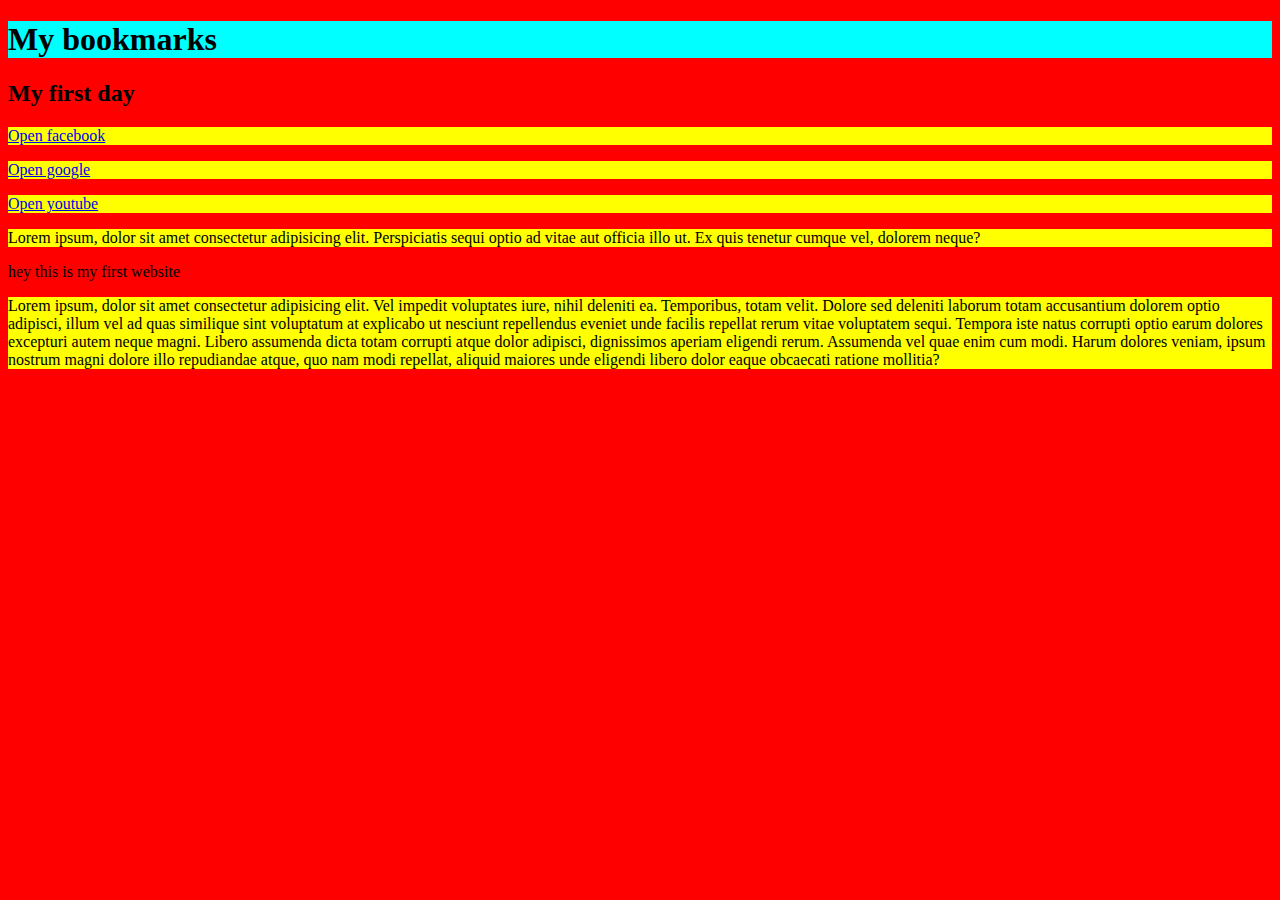
<file: index.html>
<!DOCTYPE html>
<html lang="en">
<head>
    <meta charset="UTF-8">
    <meta name="viewport" content="width=device-width, initial-scale=1.0">
    <title>Meri first website</title>
    <link rel="stylesheet" href="style.css"
</head>
<body>
    <h1>My bookmarks</h1>
    <h2>My first day</h2>
    <p><a target="_blank" href="http://www.facebook.com">Open facebook</a></p>
    <p><a target="_blank" href="http://www.google.com">Open google</a></p>
    <p><a target="_blank" href="http://www.youtube.com">Open youtube</a></p>

    <p>Lorem ipsum, dolor sit amet consectetur adipisicing elit. Perspiciatis sequi optio ad vitae aut officia illo ut. Ex quis tenetur cumque vel, dolorem neque?</p>
    hey this is my first website
    <p>Lorem ipsum, dolor sit amet consectetur adipisicing elit. Vel impedit voluptates iure, nihil deleniti ea. Temporibus, totam velit. Dolore sed deleniti laborum totam accusantium dolorem optio adipisci, illum vel ad quas similique sint voluptatum at explicabo ut nesciunt repellendus eveniet unde facilis repellat rerum vitae voluptatem sequi. Tempora iste natus corrupti optio earum dolores excepturi autem neque magni. Libero assumenda dicta totam corrupti atque dolor adipisci, dignissimos aperiam eligendi rerum. Assumenda vel quae enim cum modi. Harum dolores veniam, ipsum nostrum magni dolore illo repudiandae atque, quo nam modi repellat, aliquid maiores unde eligendi libero dolor eaque obcaecati ratione mollitia?</p>
    <script src="script.js"></script>
</body>
</html>
</file>
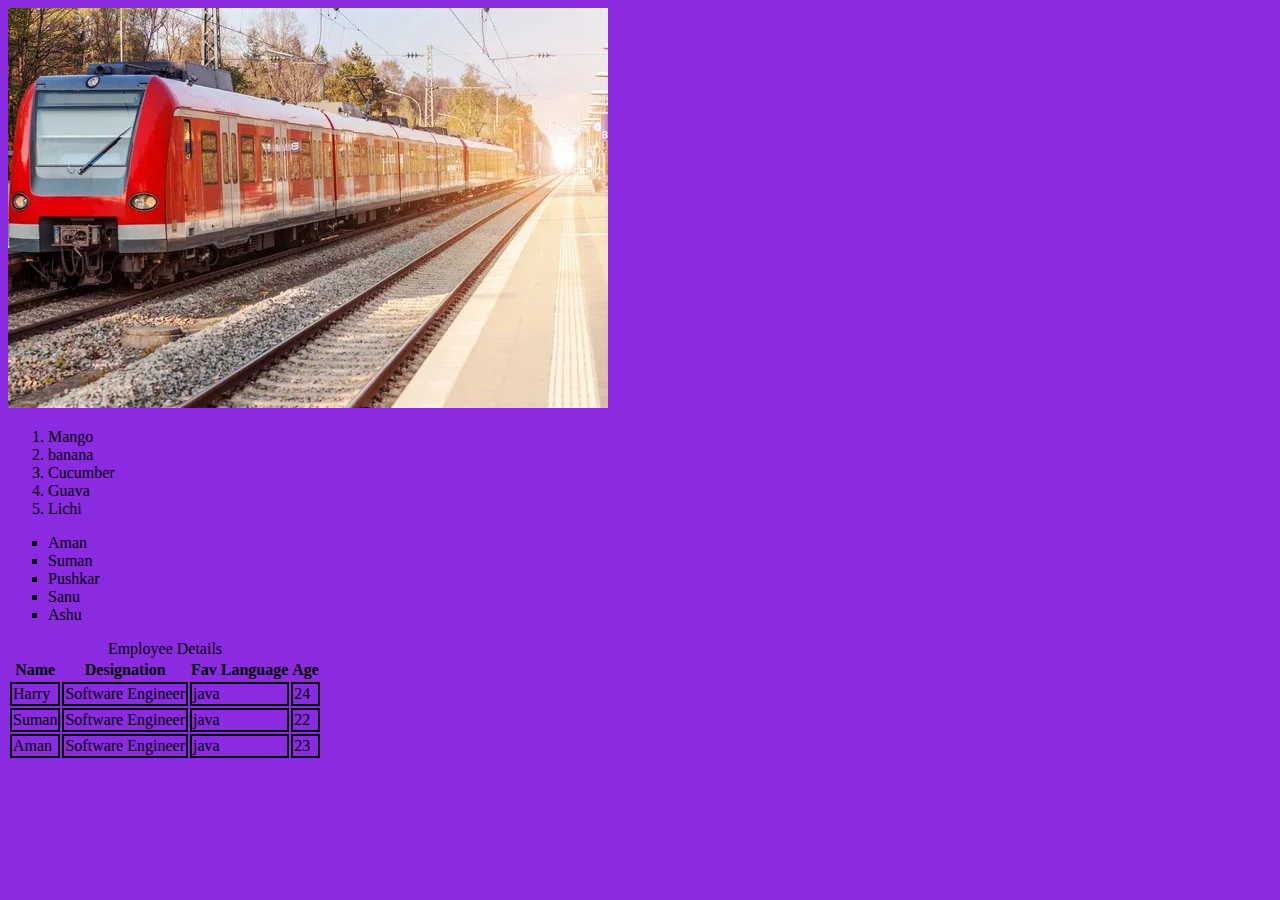
<file: assignment2/index.html>
<!DOCTYPE html>
<html lang="en">

<head>
    <meta charset="UTF-8">
    <meta name="viewport" content="width=device-width, initial-scale=1.0">
    <title>Document</title>
    <link rel="stylesheet" href="style.css">
</head>

<body>
    <img src="image.webp" alt="Train image">

    <table>
        <caption>Employee Details</caption>
        <tr>
            <th>Name</th>
            <th>Designation</th>
            <th>Fav Language</th>
            <th>Age</th>
        </tr>
        <tr>
            <td>Harry</td>
            <td>Software Engineer</td>
            <td>java</td>
            <td>24</td>
        </tr>
        <tr>
            <td>Suman</td>
            <td>Software Engineer</td>
            <td>java</td>
            <td>22</td>
        </tr>
        <tr>
            <td>Aman</td>
            <td>Software Engineer</td>
            <td>java</td>
            <td>23</td>
        </tr>

        <ol>
            <li>Mango</li>
            <li>banana</li>
            <li>Cucumber</li>
            <li>Guava</li>
            <li>Lichi</li>
        </ol>

        <ul type="square">
            <li>Aman</li>
            <li>Suman</li>
            <li>Pushkar</li>
            <li>Sanu</li>
            <li>Ashu</li>
        </ul>


    </table>

</body>

</html>
</file>
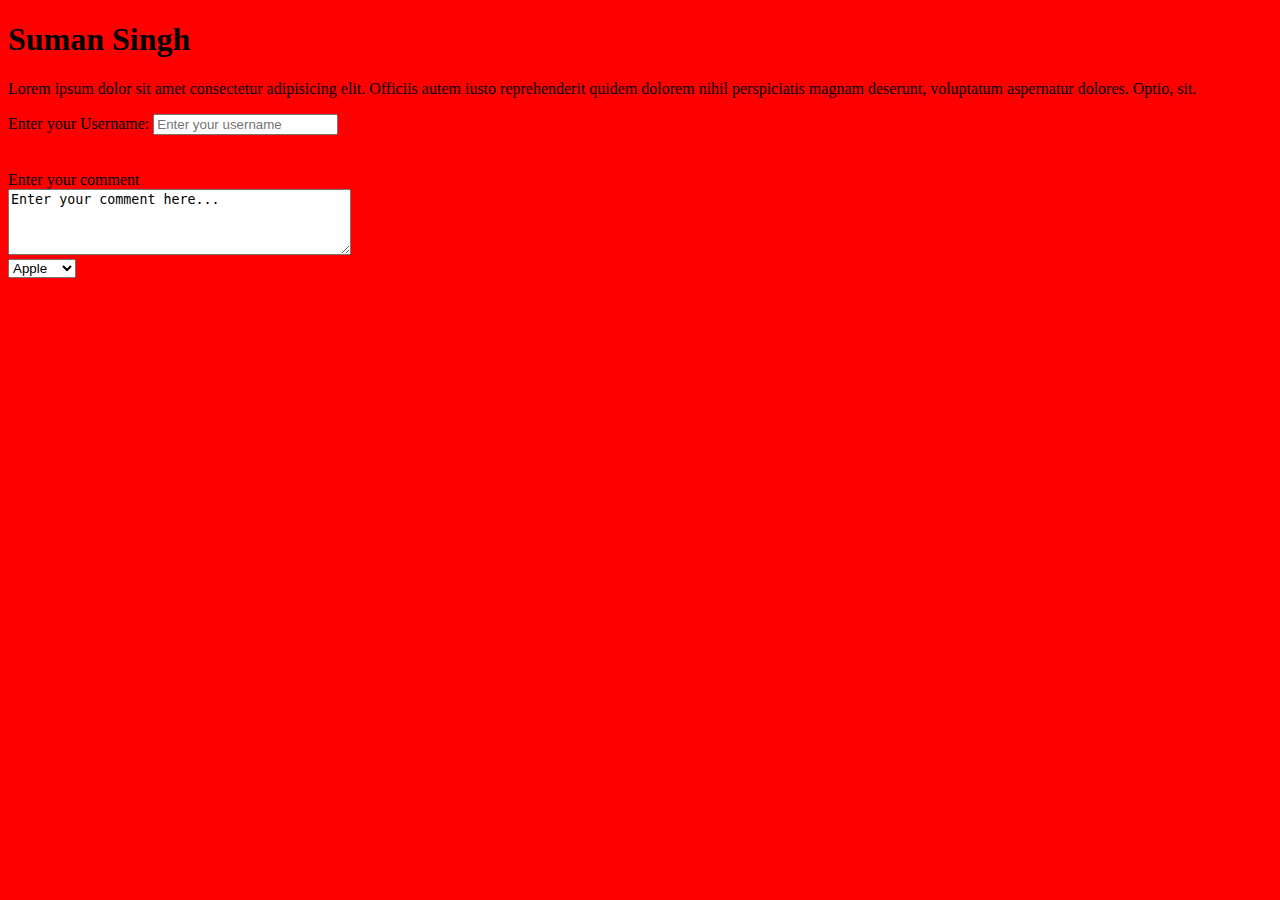
<file: assignment3/index.html>
<!DOCTYPE html>
<html lang="en">
<head>
    <meta charset="UTF-8">
    <meta name="viewport" content="width=device-width, initial-scale=1.0">
    <title>Let's learn it</title>
    <link rel="stylesheet" href="style.css"
</head>
<body>
    <h1>Suman Singh</h1>
    <p>Lorem ipsum dolor sit amet consectetur adipisicing elit. Officiis autem iusto reprehenderit quidem dolorem nihil perspiciatis magnam deserunt, voluptatum aspernatur dolores. Optio, sit.</p>
    <form action="post">
        <div>
            <label for="username">Enter your Username:</label>
            <input type="text" id="username" name="username" placeholder="Enter your username">
        </div>
        <br>
        <br>

        <div>
            <label for="comment">Enter your comment</label>
            <br>
            <textarea id="comment" name="comment" rows="4" cols="40">Enter your comment here...</textarea>        
        </div>

        <div>
            <select name="fruits">
                <option val="apple">Apple</option>
                <option val="banana">Banana</option>
                <option val="cherry">Cherry</option>
                <option val="orange">Orange</option>
                <option val="lichi">Lichi</option>
            </select>
        </div>
        
    </form>
</body>
</html>
</file>
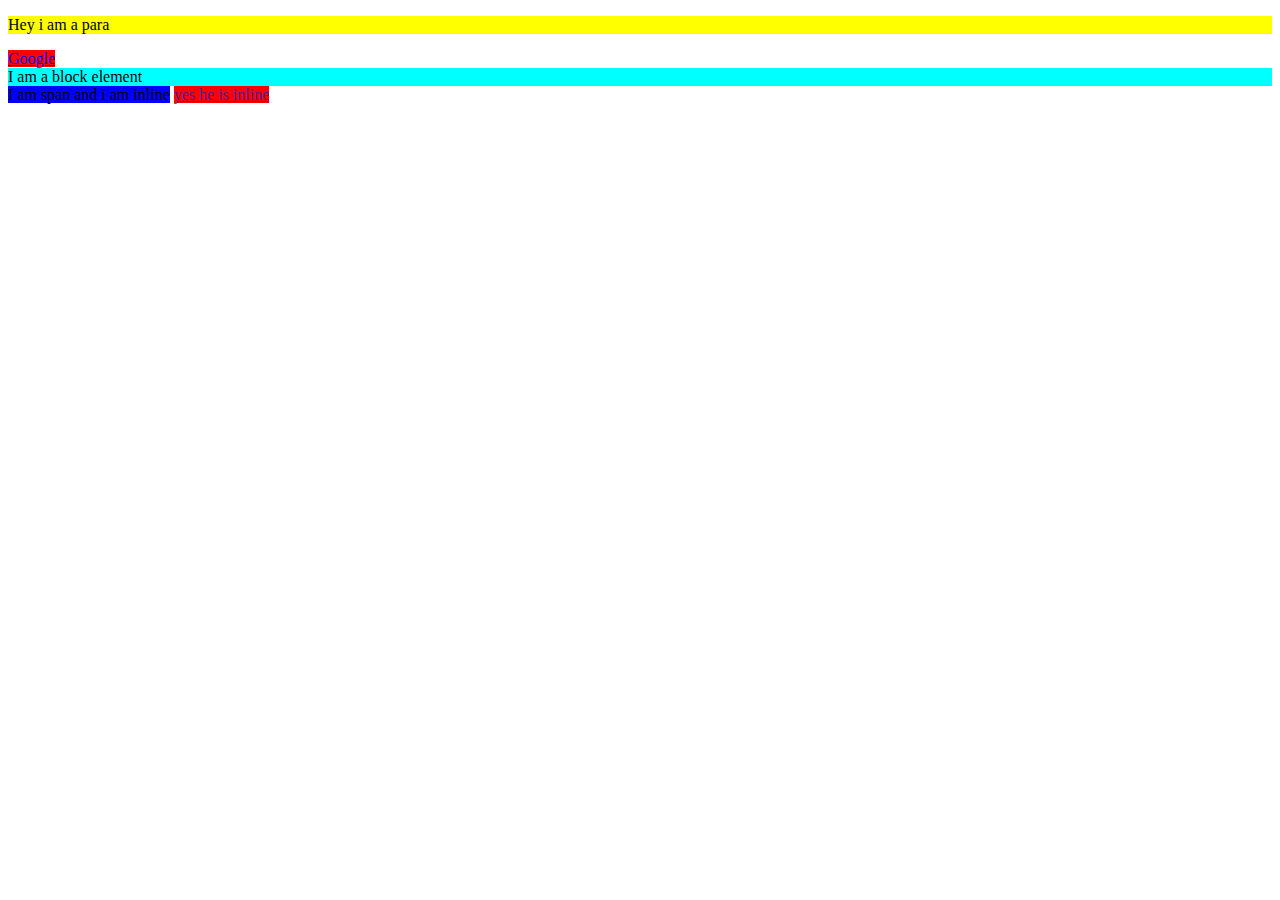
<file: assignment5/index.html>
<!DOCTYPE html>
<html lang="en">
<head>
    <meta charset="UTF-8">
    <meta name="viewport" content="width=device-width, initial-scale=1.0">
    <title>Inline and Block Element</title>
    <link rel="stylesheet" href="style.css">
</head>
<body>
    <p>Hey i am a para</p>
    <a href="http://google.com">Google</a>
    <div>I am a block element</div>
    <span>I am span and i am inline</span>
    <a href="">yes he is inline</a>
</body>
</html>
</file>
<file: style.css>
body{
    background-color:red ;
}
p{
    background-color: yellow;
}
h1{
    background-color: aqua;
}
</file>
<file: assignment2/style.css>
td{
    border: 2px solid black;
}
body{
    background-color: blueviolet;
}
</file>
<file: assignment3/style.css>
body{
    background-color: red;
}
</file>
<file: assignment5/style.css>
p{
    background-color: yellow;
}
a{
    background-color: red;
}
div{
    background-color: aqua;
}
span{
    background-color: blue;
}
</file>
